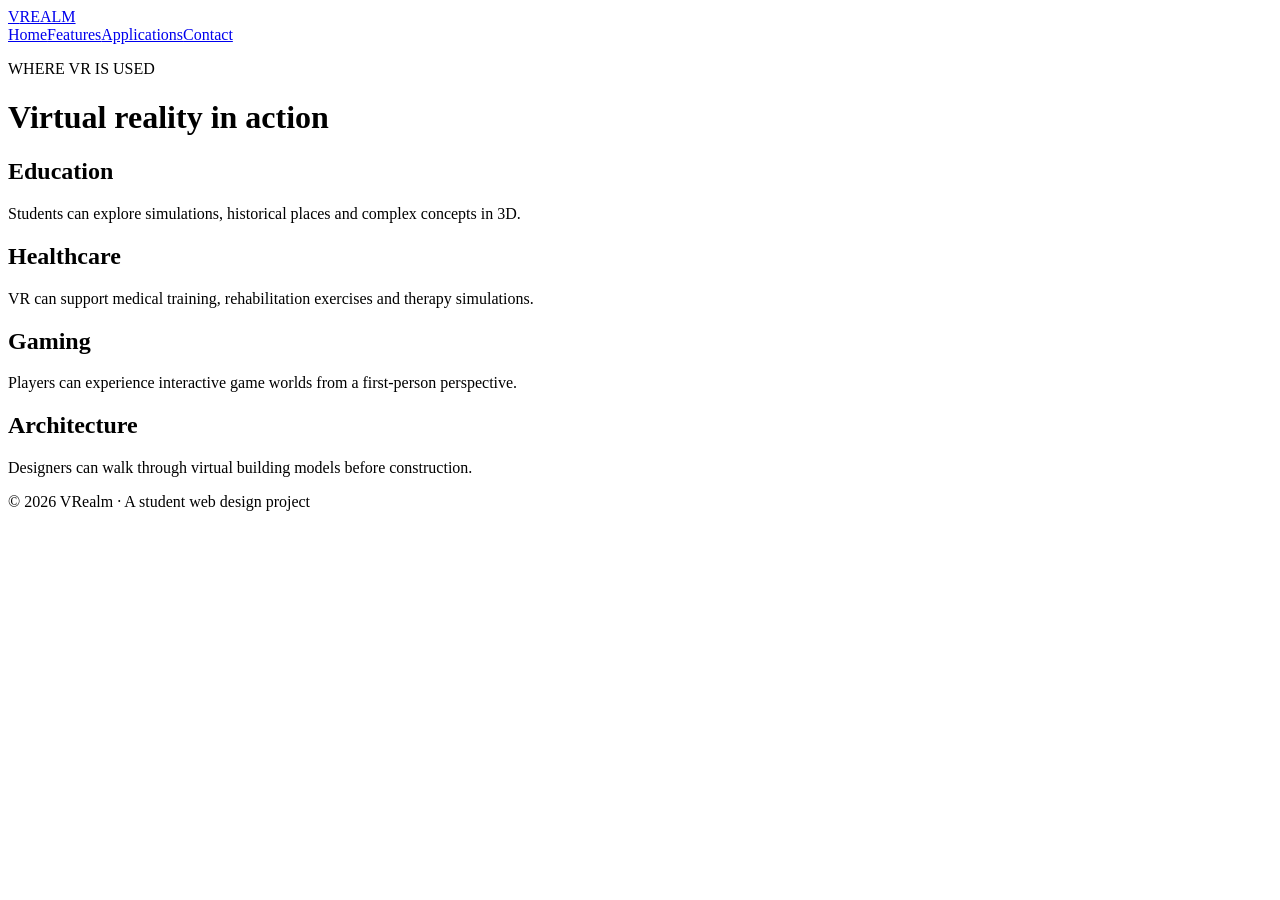
<file: pages/applications.html>
<!DOCTYPE html>
<html lang="en"><head><meta charset="UTF-8"><meta name="viewport" content="width=device-width, initial-scale=1.0"><title>Applications | VRealm</title><link rel="stylesheet" href="../css/style.css"></head>
<body><header class="header"><a class="logo" href="../index.html">V<span>REALM</span></a><nav><a href="../index.html">Home</a><a href="features.html">Features</a><a href="applications.html">Applications</a><a href="contact.html">Contact</a></nav></header>
<main class="inner"><p class="tag">WHERE VR IS USED</p><h1>Virtual reality in action</h1><div class="detail-grid"><article><h2>Education</h2><p>Students can explore simulations, historical places and complex concepts in 3D.</p></article><article><h2>Healthcare</h2><p>VR can support medical training, rehabilitation exercises and therapy simulations.</p></article><article><h2>Gaming</h2><p>Players can experience interactive game worlds from a first-person perspective.</p></article><article><h2>Architecture</h2><p>Designers can walk through virtual building models before construction.</p></article></div></main><footer>© 2026 VRealm · A student web design project</footer></body></html>
</file>
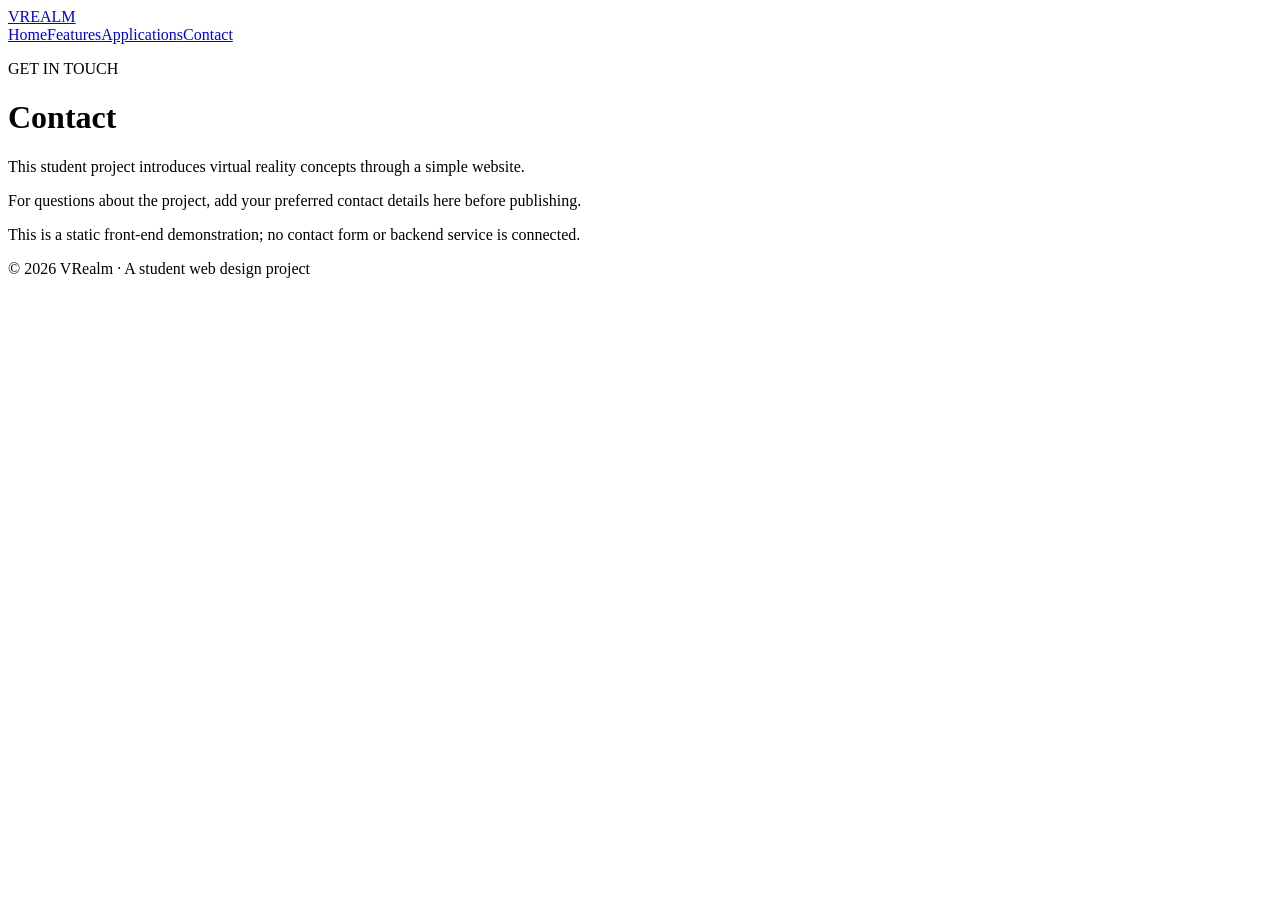
<file: pages/contact.html>
<!DOCTYPE html>
<html lang="en"><head><meta charset="UTF-8"><meta name="viewport" content="width=device-width, initial-scale=1.0"><title>Contact | VRealm</title><link rel="stylesheet" href="../css/style.css"></head>
<body><header class="header"><a class="logo" href="../index.html">V<span>REALM</span></a><nav><a href="../index.html">Home</a><a href="features.html">Features</a><a href="applications.html">Applications</a><a href="contact.html">Contact</a></nav></header>
<main class="inner"><p class="tag">GET IN TOUCH</p><h1>Contact</h1><p class="lead">This student project introduces virtual reality concepts through a simple website.</p><p>For questions about the project, add your preferred contact details here before publishing.</p><p class="notice">This is a static front-end demonstration; no contact form or backend service is connected.</p></main><footer>© 2026 VRealm · A student web design project</footer></body></html>
</file>
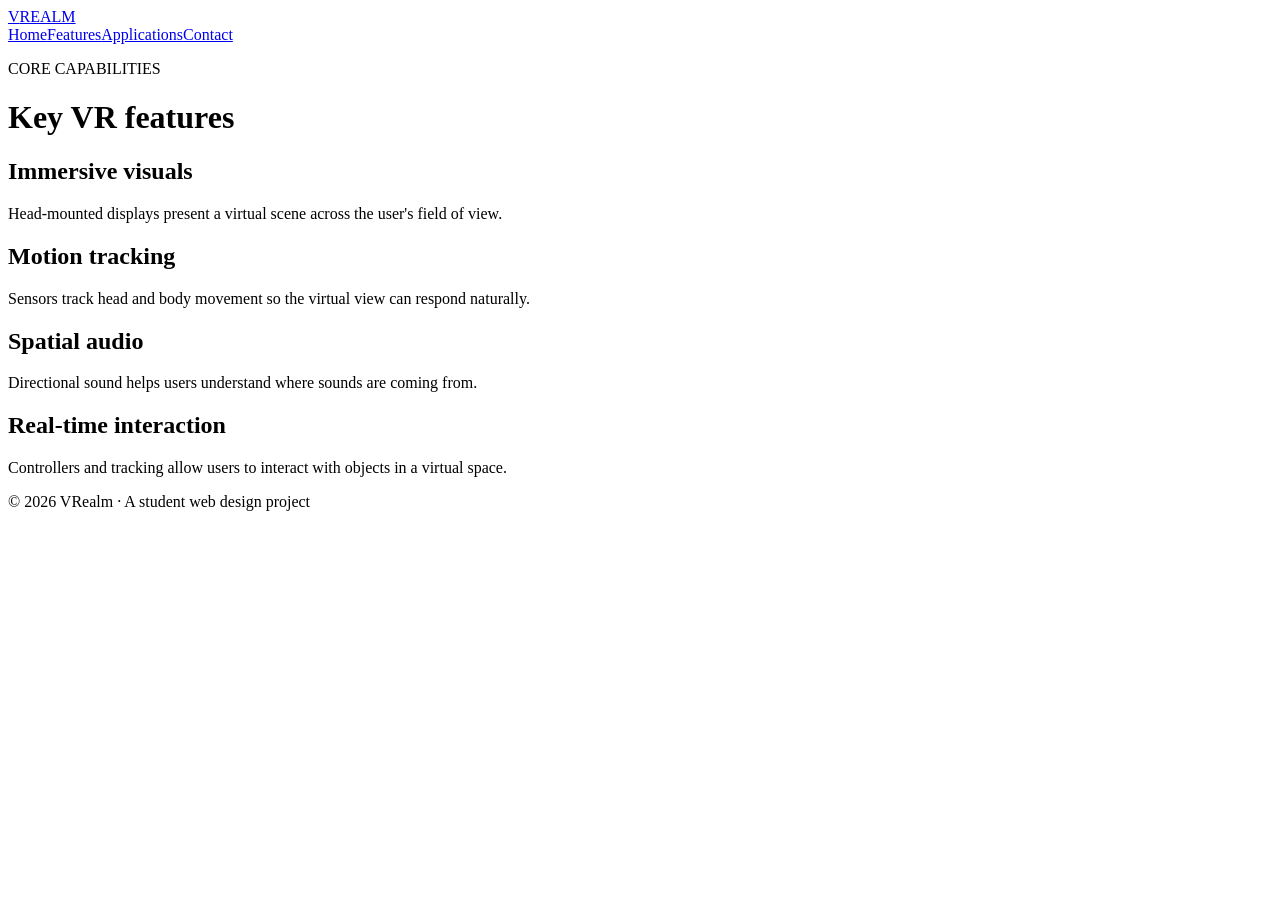
<file: pages/features.html>
<!DOCTYPE html>
<html lang="en"><head><meta charset="UTF-8"><meta name="viewport" content="width=device-width, initial-scale=1.0"><title>Features | VRealm</title><link rel="stylesheet" href="../css/style.css"></head>
<body><header class="header"><a class="logo" href="../index.html">V<span>REALM</span></a><nav><a href="../index.html">Home</a><a href="features.html">Features</a><a href="applications.html">Applications</a><a href="contact.html">Contact</a></nav></header>
<main class="inner"><p class="tag">CORE CAPABILITIES</p><h1>Key VR features</h1><div class="detail-grid"><article><h2>Immersive visuals</h2><p>Head-mounted displays present a virtual scene across the user's field of view.</p></article><article><h2>Motion tracking</h2><p>Sensors track head and body movement so the virtual view can respond naturally.</p></article><article><h2>Spatial audio</h2><p>Directional sound helps users understand where sounds are coming from.</p></article><article><h2>Real-time interaction</h2><p>Controllers and tracking allow users to interact with objects in a virtual space.</p></article></div></main><footer>© 2026 VRealm · A student web design project</footer></body></html>
</file>
<file: css/style.css>
@import url('https://fonts.googleapis.com/css2?family=Bree+Serif&family=Caveat:wght@400;700&family=Lobster&family=Monoton&family=Open+Sans:ital,wght@0,400;0,700;1,400;1,700&family=Playfair+Display+SC:ital,wght@0,400;0,700;1,700&family=Playfair+Display:ital,wght@0,400;0,700;1,700&family=Roboto:ital,wght@0,400;0,700;1,400;1,700&family=Source+Sans+Pro:ital,wght@0,400;0,700;1,700&family=Work+Sans:ital,wght@0,400;0,700;1,700&display=swap');

.details-container {
    margin-top: 10px;
    text-align: center;
    margin-left: 20px;
}

.main-heading {
    color: #1f2933;
    font-family: "Roboto";
    font-weight: bold;
}

.image {
    height: 50px;
    text-align: center;
}

.title {
    font-family: "Roboto";
    font-size: 20px;
    color: #1f2953;

}

.paragraph {
    font-family: "Roboto";
    font-size: 20px;
    color: #7b8794;
}

.trending {
    font-family: "Caveat";
    font-size: 20px;
    font-weight: bold;
    color: black;
}
</file>
